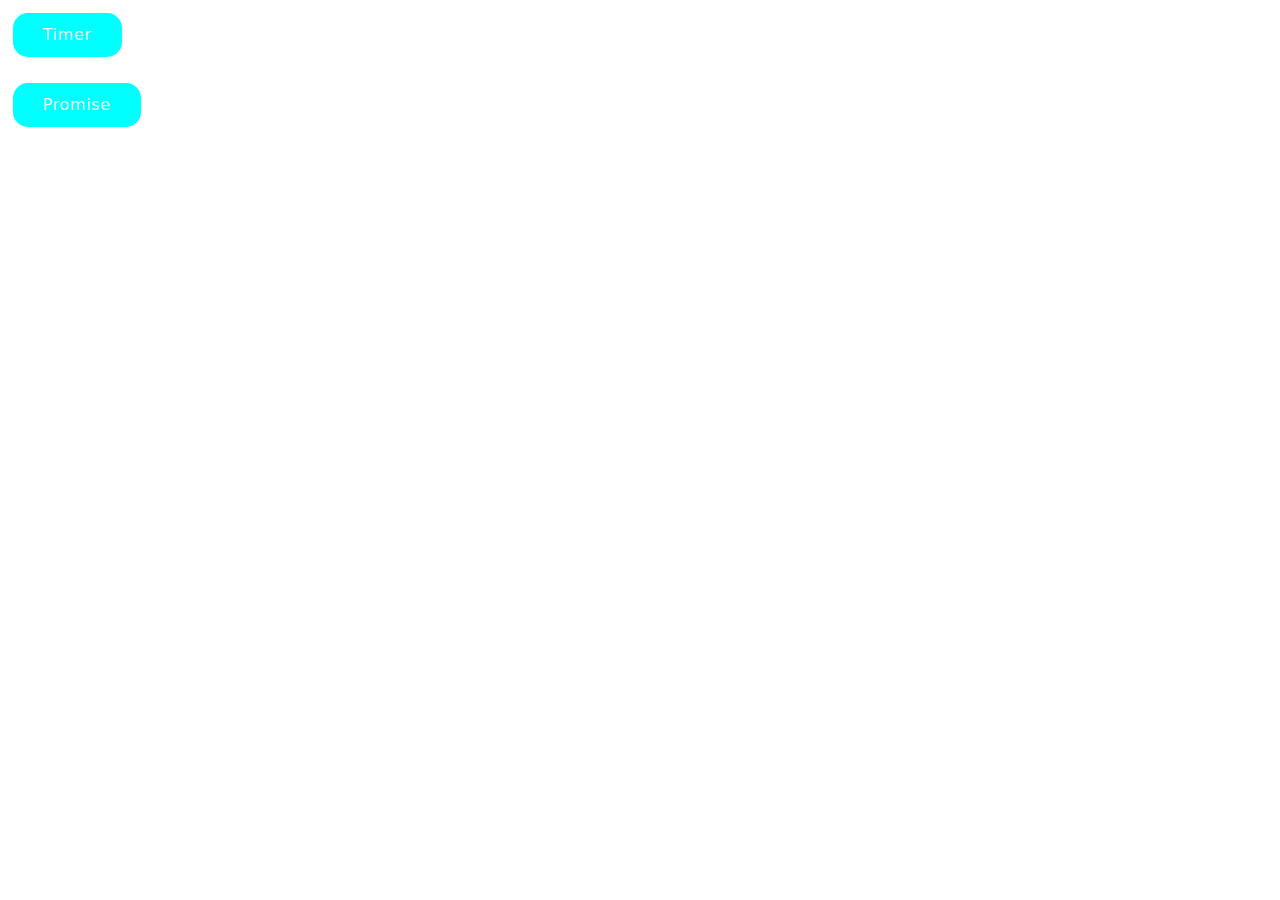
<file: src/index.html>
<!DOCTYPE html>
<html lang="en">
  <head>
    <meta charset="UTF-8" />

    <meta name="viewport" content="width=device-width, initial-scale=1.0" />
    <title>HomeworK 10</title>

    <link
      rel="stylesheet"
      href="https://cdn.jsdelivr.net/npm/modern-normalize@2.0.0/modern-normalize.min.css"
    />

    <link rel="stylesheet" href="./css/reset.css" />
  </head>
  <body>
    <ul class="list">
      <li>
        <div class="btn-container">
          <a class="btn" href="./1-timer.html">Timer</a>
        </div>
      </li>
      <li>
        <div class="btn-container">
          <a class="btn" href="./2-snackbar.html">Promise</a>
        </div>
      </li>
    </ul>
  </body>
</html>
</file>
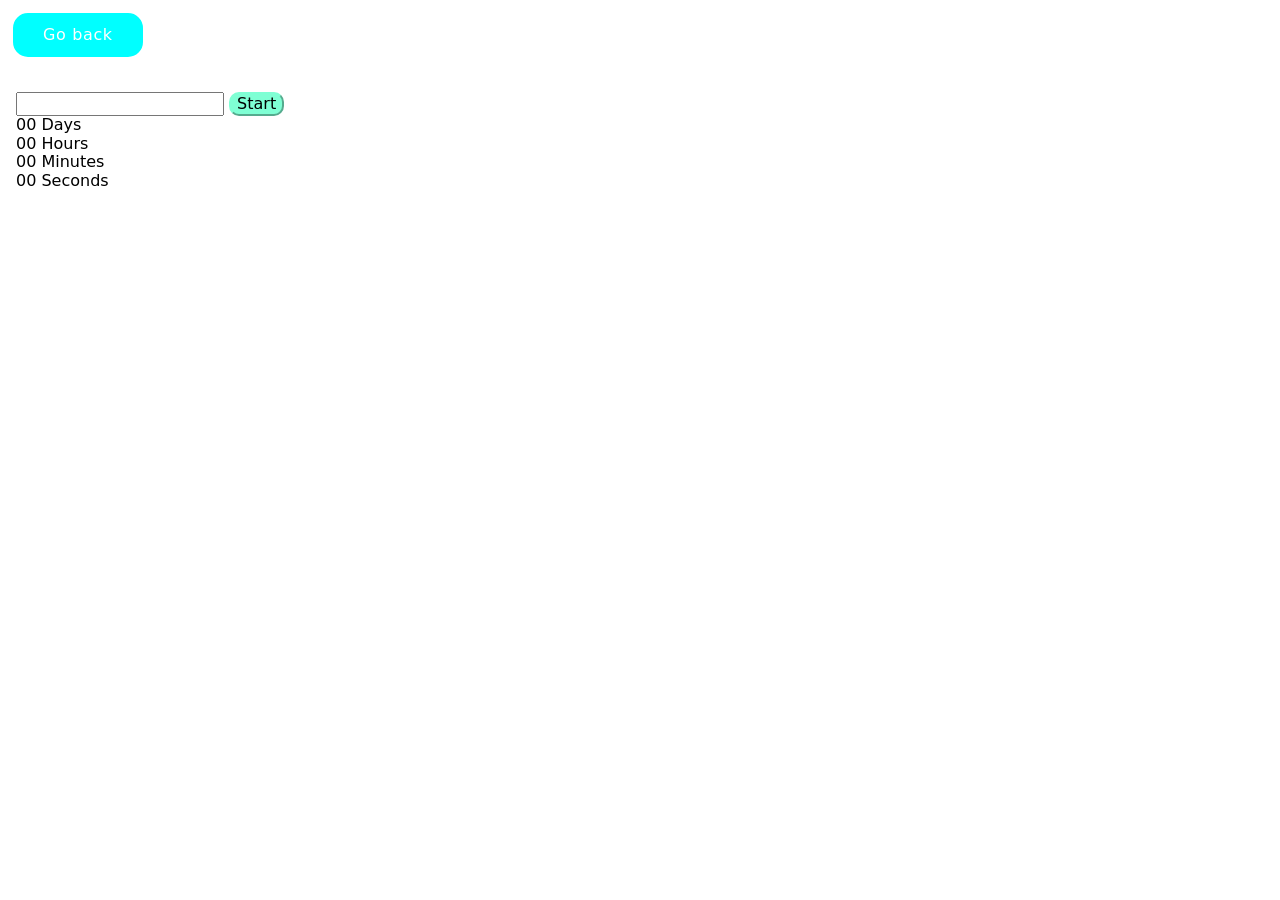
<file: src/1-timer.html>
<!DOCTYPE html>
<html lang="en">
  <head>
    <meta charset="UTF-8" />
    <meta name="viewport" content="width=device-width, initial-scale=1.0" />
    <title>Timer</title>
    <link
      rel="stylesheet"
      href="https://cdn.jsdelivr.net/npm/modern-normalize@2.0.0/modern-normalize.min.css"
    />

    <link rel="stylesheet" href="./css/reset.css" />
  </head>
  <body>
    <p>
      <a class="btn" href="./index.html">Go back</a>
    </p>
    <div class="container">
      <input type="text" id="datetime-picker" />
      <button type="button" data-start>Start</button>

      <div class="timer">
        <div class="field">
          <span class="value" data-days>00</span>
          <span class="label">Days</span>
        </div>
        <div class="field">
          <span class="value" data-hours>00</span>
          <span class="label">Hours</span>
        </div>
        <div class="field">
          <span class="value" data-minutes>00</span>
          <span class="label">Minutes</span>
        </div>
        <div class="field">
          <span class="value" data-seconds>00</span>
          <span class="label">Seconds</span>
        </div>
      </div>
    </div>

    <script src="./js/1-timer.js" type="module"></script>
  </body>
</html>
</file>
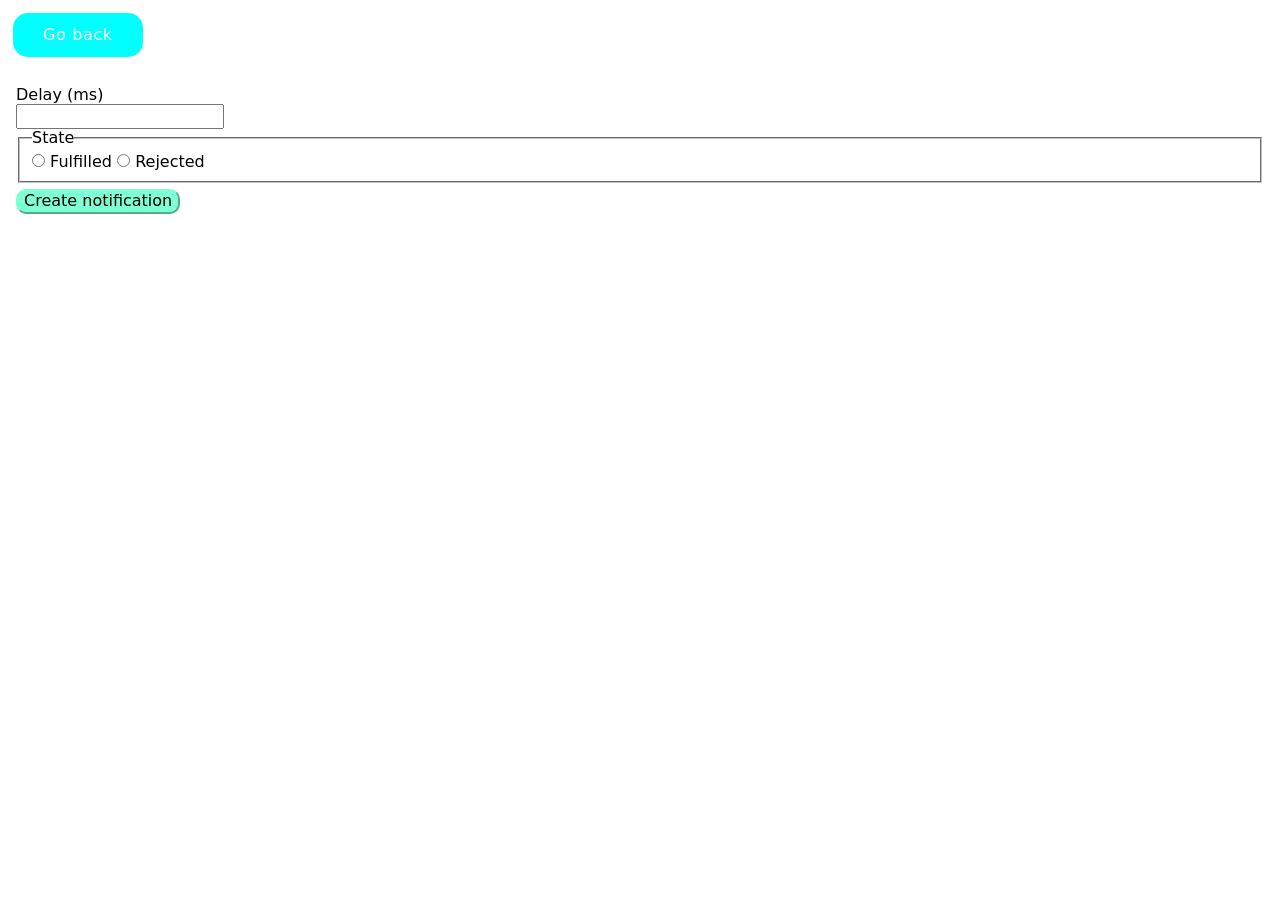
<file: src/2-snackbar.html>
<!DOCTYPE html>
<html lang="en">
  <head>
    <meta charset="UTF-8" />
    <meta name="viewport" content="width=device-width, initial-scale=1.0" />
    <title>Snackbar</title>

    <link
      rel="stylesheet"
      href="https://cdn.jsdelivr.net/npm/modern-normalize@2.0.0/modern-normalize.min.css"
    />

    <link rel="stylesheet" href="./css/reset.css" />
  </head>
  <body>
    <div class="btn-container">
      <p>
        <a class="btn" href="./index.html">Go back</a>
      </p>
    </div>
    <div class="container">
      <div class="thumb-block">
        <form class="form">
          <label class="label-delay">
            Delay (ms) <br />
            <input type="number" name="delay" required />
          </label>
          <fieldset class="frame">
            <legend class="legend">State</legend>
            <label class="label-radio">
              <input type="radio" name="state" value="fulfilled" required />
              <span>Fulfilled</span>
            </label>
            <label class="label-radio">
              <input type="radio" name="state" value="rejected" required />
              <span>Rejected</span>
            </label>
          </fieldset>
          <button class="btn-start" type="submit">Create notification</button>
        </form>
      </div>
    </div>

    <script src="./js/2-snackbar.js" type="module"></script>
  </body>
</html>
</file>
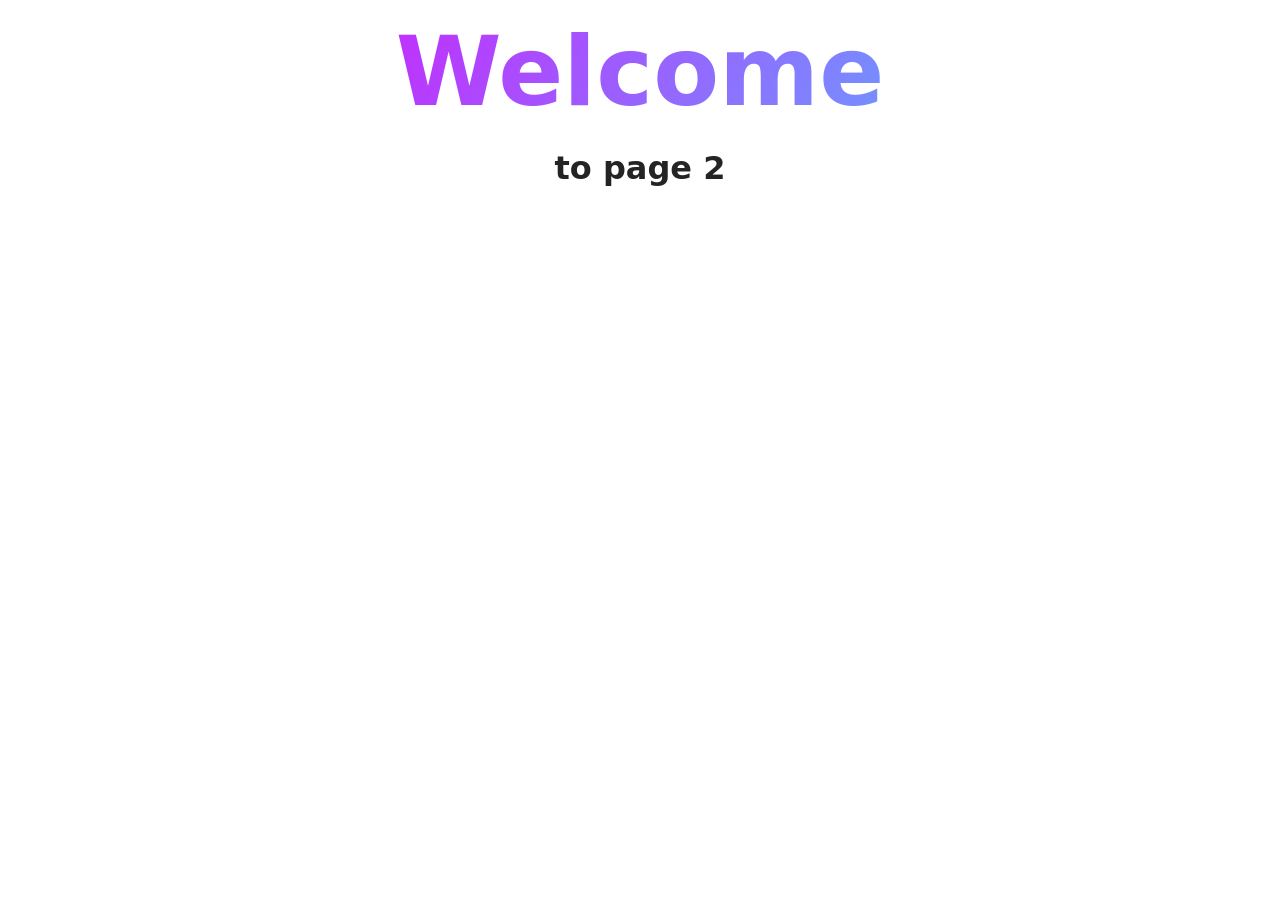
<file: src/page-2.html>
<!DOCTYPE html>
<html lang="en">
  <head>
    <meta charset="UTF-8" />
    <meta http-equiv="X-UA-Compatible" content="IE=edge" />
    <meta name="viewport" content="width=device-width, initial-scale=1.0" />
    <title>Page 2</title>
    <link rel="stylesheet" href="./css/styles.css" />
  </head>
  <body>
    <load
      src="./partials/header.html"
      icon-path="./img/sprite.svg#logo"
      highlight-act="active"
    />

    <main>
      <div class="container">
        <h1 class="main-title">
          <span class="main-title-gradient">Welcome</span> to page 2
        </h1>
        <load src="./partials/back-link.html" />
      </div>
    </main>

    <load src="./partials/footer.html" />
  </body>
</html>
</file>
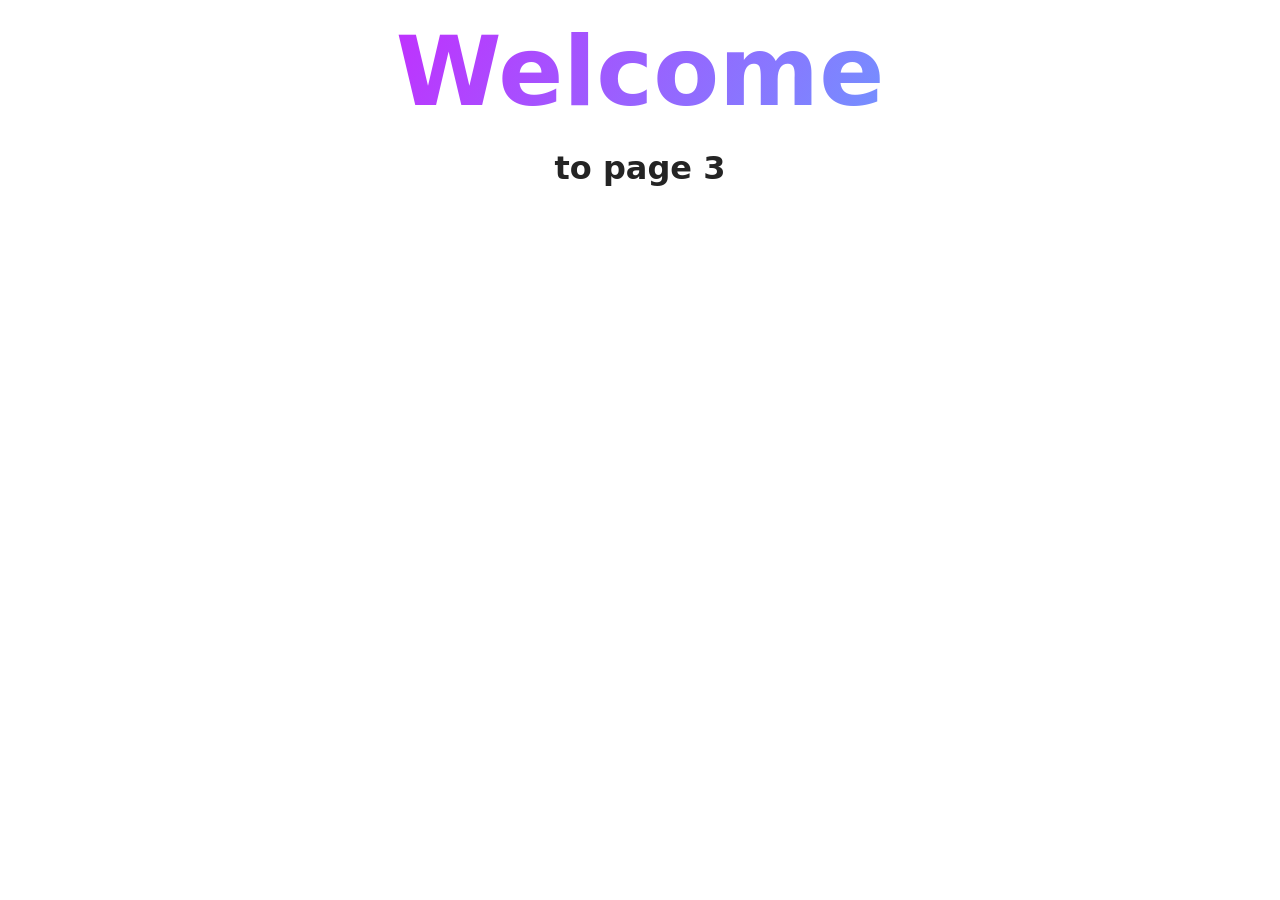
<file: src/page-3.html>
<!DOCTYPE html>
<html lang="en">
  <head>
    <meta charset="UTF-8" />
    <meta http-equiv="X-UA-Compatible" content="IE=edge" />
    <meta name="viewport" content="width=device-width, initial-scale=1.0" />
    <title>Page 3</title>
    <link rel="stylesheet" href="./css/styles.css" />
  </head>
  <body>
    <load
      src="./partials/header.html"
      icon-path="./img/sprite.svg#logo"
      highlight-curr="active"
    />

    <main>
      <div class="container">
        <h1 class="main-title">
          <span class="main-title-gradient">Welcome</span> to page 3
        </h1>
        <load src="./partials/back-link.html" />
      </div>
    </main>

    <load src="./partials/footer.html" />
  </body>
</html>
</file>
<file: src/css/styles.css>
/**
  |============================
  | include css partials with
  | default @import url()
  |============================
*/
/* Common styles */
@import url('./reset.css');
@import url('./base.css');
@import url('./container.css');
@import url('./animations.css');

/* Sections style */
@import url('./header.css');
@import url('./vite-promo.css');
@import url('./badges.css');
@import url('./back-link.css');
@import url('./footer.css');
</file>
